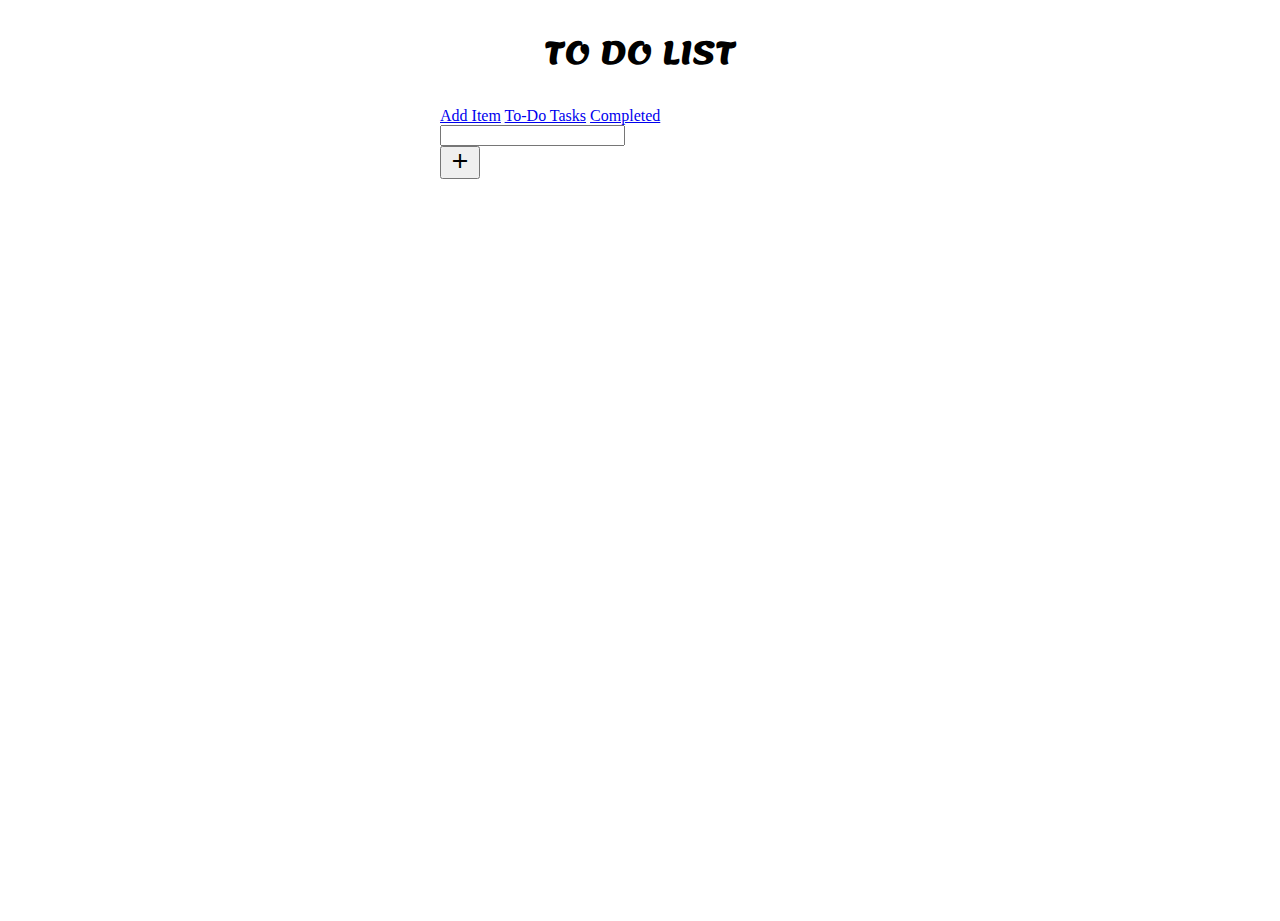
<file: Task1/To-Do-List-master/index.html>
<!DOCTYPE html>
<html>
<head>
	<title>To-Do List</title>
	<meta charset="UTF-8">
	<meta name="viewport" content="width=device-width, initial-scale=1">
	<link rel="stylesheet" href="css/style.css">
	<link rel="stylesheet" href="https://fonts.googleapis.com/icon?family=Material+Icons">
<link rel="stylesheet" href="https://code.getmdl.io/1.3.0/material.indigo-pink.min.css">
<script defer src="https://code.getmdl.io/1.3.0/material.min.js"></script>
</head>
<body>
	<div class="container">
		<h1>To Do List</h1>
		<div class="mdl-tabs mdl-js-tabs mdl-js-ripple-effect">
  		<div class="mdl-tabs__tab-bar">
      <a href="#add-item" class="mdl-tabs__tab is-active">Add Item</a>
      <a href="#todo" class="mdl-tabs__tab">To-Do Tasks</a>
      <a href="#completed" class="mdl-tabs__tab">Completed</a>
  </div>

  <div class="mdl-tabs__panel is-active" id="add-item">
  	<div class="mdl-textfield mdl-js-textfield">
    <input class="mdl-textfield__input" type="text" id="new-task">
  	</div>

	<button class="mdl-button mdl-js-button mdl-button--fab mdl-button--mini-fab mdl-button--colored">
  <i class="material-icons">add</i>
</button>
  </div>
  <div class="mdl-tabs__panel" id="todo">
    <ul id="incomplete-tasks">
    
	</ul>
  </div>
  <div class="mdl-tabs__panel" id="completed">
    <ul id="completed-tasks" class="mdl-list">
    
    </li>
    </ul>
  </div>
</div>
	</div>
	<script src="js/script.js"></script>
</body>	
</html>
</file>
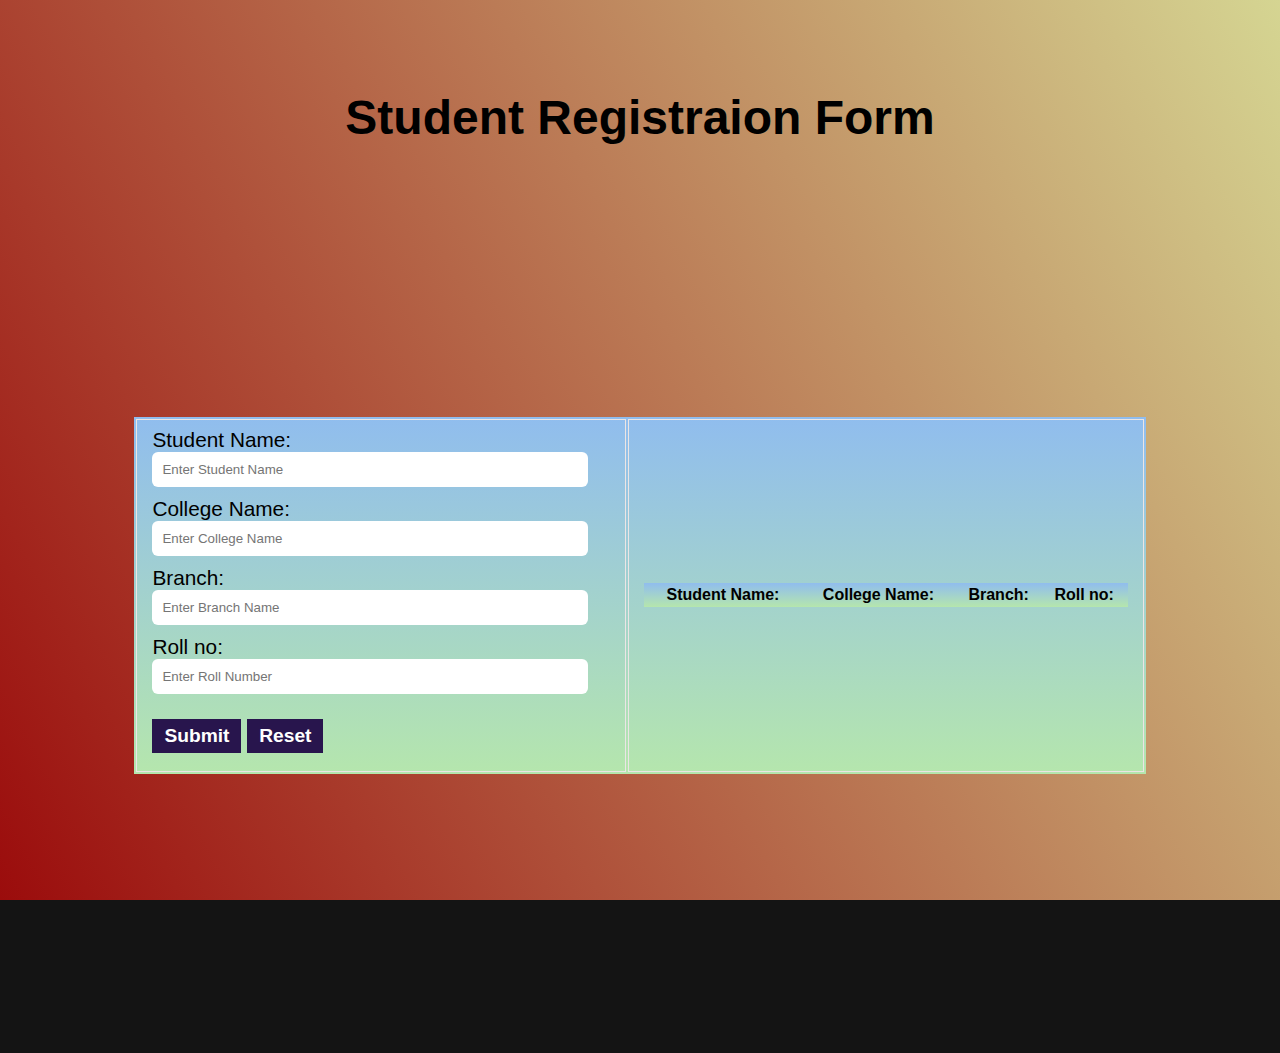
<file: Task3/Task2/index.html>
<!DOCTYPE html>
<html lang="en">
<head>
    <meta charset="UTF-8">
    <meta http-equiv="X-UA-Compatible" content="IE=edge">
    <meta name="viewport" content="width=device-width, initial-scale=1.0">
    <link rel="stylesheet" href="style.css">
    <script src="script.js" defer> </script>
    <title>Student Profile System</title>
</head>
<body>
    <h1>Student Registraion Form</h1>
    <div class="container center">
        <table>
            <tr>
                <td>
                    <form class="input-part" autocomplete="off" onsubmit="onFormSubmit()">
                        <div>
                            <label for="studentName">Student Name:</label>
                            <input type="text" placeholder="Enter Student Name" name="studentName" id="studentName">
                        </div>
                        <div>
                            <label for="collegeName">College Name:</label>
                            <input placeholder="Enter College Name" type="text" name="collegeName" id="collegeName">
                        </div>
                        <div>
                            <label for="Branch">Branch:</label>
                            <input placeholder="Enter Branch Name" type="text" name="Branch" id="Branch">
                        </div>
                        <div>
                            <label for="Rollno">Roll no:</label>
                            <input placeholder="Enter Roll Number" type="text" name="Rollno" id="Rollno">
                        </div>

                        <div class="form-btns">
                            <input type="submit" value="Submit">
                            <input type="reset" value="Reset">
                        </div>
                    </form>

                <td>
                    <table class="list" id="storeList">
                        <thead>
                            <tr>
                                <th>Student Name:</th>
                                <th>College Name:</th>
                                <th>Branch:</th>
                                <th>Roll no:</th>
                            </tr>
                        </thead>
                        <tbody>

                        </tbody>
                    </table>
                </td>
                </td>
            </tr>
        </table>
    </div>
</body>
</html>
</file>
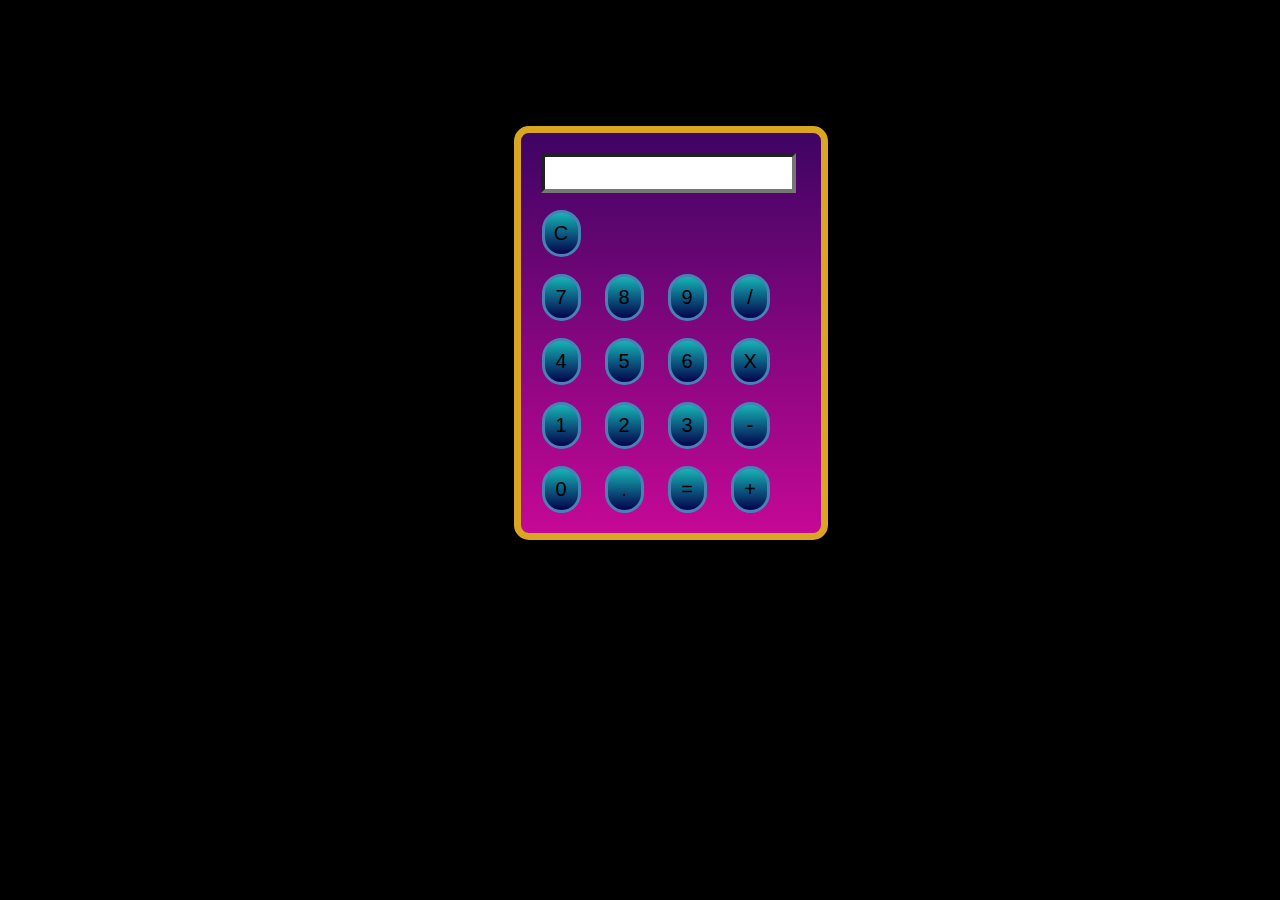
<file: Task4/Calculator-main/index.html>
<html>

<head>
    <title>Calculator</title>
    <link type="text/css" href="style.css" rel="stylesheet">
    <script src="javascript.js"></script>
</head>

<body>
    <div id="mainbody">
        <div>
            <input type="text" id="screen">
        </div>
        <div class="but">
            <div class="row">
                <button onclick="clrdisp()">C</button>
            </div>
            <div class="row">
                <button onclick="clk(7)">7</button>
                <button onclick="clk(8)">8</button>
                <button onclick="clk(9)">9</button>
                <button onclick="clk('/')">/</button>
            </div>
            <div class="row">
                <button onclick="clk(4)">4</button>
                <button onclick="clk(5)">5</button>
                <button onclick="clk(6)">6</button>
                <button onclick="clk('*')">X</button>
            </div>
            <div class="row">
                <button onclick="clk(1)">1</button>
                <button onclick="clk(2)">2</button>
                <button onclick="clk(3)">3</button>
                <button onclick="clk('-')">-</button>
            </div>
            <div class="row">
                <button onclick="clk(0)">0</button>
                <button onclick="clk('.')">.</button>
                <button onclick="eql('=')">=</button>
                <button onclick="clk('+')">+</button>
            </div>
        </div>
    </div>
</body>

</html>
</file>
<file: Task1/To-Do-List-master/css/style.css>
@import url('https://fonts.googleapis.com/css?family=Lemonada');

body, html {
    margin: 0;
    padding: 0;
    height: 100%
}

div{
	display: block;
	width: 400px;
	margin: auto;
}

h1{
	text-align: center;
	color: black;
	font-family: 'Lemonada', cursive !important;
	text-transform: uppercase;
}

ul{
	margin:0;
	padding: 0;
}

#completed-tasks span{
	text-decoration: line-through;
	font-size: 1.2em !important;
}
</file>
<file: Task3/Task2/style.css>
body {
    background-color: #141414;
    background-image: linear-gradient(62deg, #9b0c0c 0%, #d5d592 100%);
    background-repeat: no-repeat;
    background-attachment: fixed;
    background-size: cover;
  }
  
  h1 {
    text-align: center;
    margin: 10vh 0 0 0;
    font-family: sans-serif;
    font-size: 3rem;
    animation: rainbow 5s infinite ease-in;
  }
  
  .container {
    width: 100%;
    min-height: 100vh;
  }
  
  .center {
    display: flex;
    justify-content: center;
    align-items: center;
  }
  
  table {
    width: 80%;
    margin: 40px auto;
  
    
        background-image: linear-gradient(rgb(144, 189, 238),rgb(181, 230, 173));
      
  }
  
  table.list {
    text-align: center;
    width: 100%;
  }
  
  td {
    border: 1px solid rgb(235, 229, 229);
    text-align: left;
    padding: 8px 15px;
  }
  
  tr:nth-child(even),
  table.list thread > tr {
    background-color: #5c784e;
  }
  
  input[type="text"] {
    width: 91%;
    padding: 10px 10px;
    margin: 0px 0 10px 0;
    display: inline-block;
    border: none;
    border-radius: 6px;
  }
  
  input[type="submit"],
  input[type="reset"] {
    background: #eee;
    padding: 6px 12px;
    margin: 15px 0 10px;
    display: inline-block;
    border: none;
    font-size: 1rem;
    font-weight: 600;
    cursor: pointer;
    outline: none;
  }
  
  input[type="submit"]:hover,
  input[type="reset"]:hover,
  button:hover {
    background: #593c8f;
  }
  
  input[type="submit"],
  input[type="reset"] {
    background: #28154d;
    color: white;
    font-size: 1.2rem;
    font-family: sans-serif;
  }
  
  tbody {
    font-family: sans-serif;
  }
  
  .input-part {
    font-family: sans-serif;
    font-size: 1.3rem;
  }
  
  button {
    background: #6681d2;
    color: white;
    padding: 6px 12px;
    margin: 15px 0 10px;
    display: inline-block;
    border: none;
    border-radius: 10px;
    font-size: 1.2rem;
    cursor: pointer;
    outline: none;
  }
  
  @keyframes rainbow {
    from {
      color: #f0e10f;
    }
    10% {
      color: #15f0f0;
    }
    50% {
      color: #f01a61f5;
    }
    75% {
      color: #ffff;
    }
    100% {
      color: #e04ef3d2;
    }
  }
</file>
<file: Task4/Calculator-main/style.css>
body {
    background: rgb(0, 0, 0);
}

#mainbody {
    margin-left: 40%;
    margin-top: 10%;
    background: linear-gradient(#3e0464, #c50896);
    width: 300px;
    height: 400px;
    border: solid 7px;
    border-color: goldenrod;
    border-radius: 15px;
}

#screen {
    width: 85%;
    height: 40px;
    margin-left: 20px;
    margin-top: 20px;
    border-width: 4px;
    font-size: larger;
    font-family: sans-serif;
    pointer-events: none;
}

.but {
    width: 249px;
    height: 335px;
    margin-left: 1px;
}

button {
    width: 39px;
    height: 47px;
    margin-top: 17px;
    background: linear-gradient(#16b3b4, #03024e);
    margin-left: 20px;
    border: solid steelblue;
    border-radius: 30px;
    font-size: 20px;
    font-weight: 800px;
    font-family: sans-serif;
}

button:hover {
    cursor: pointer;
    background: linear-gradient(#0facac, #030150);
}
</file>
